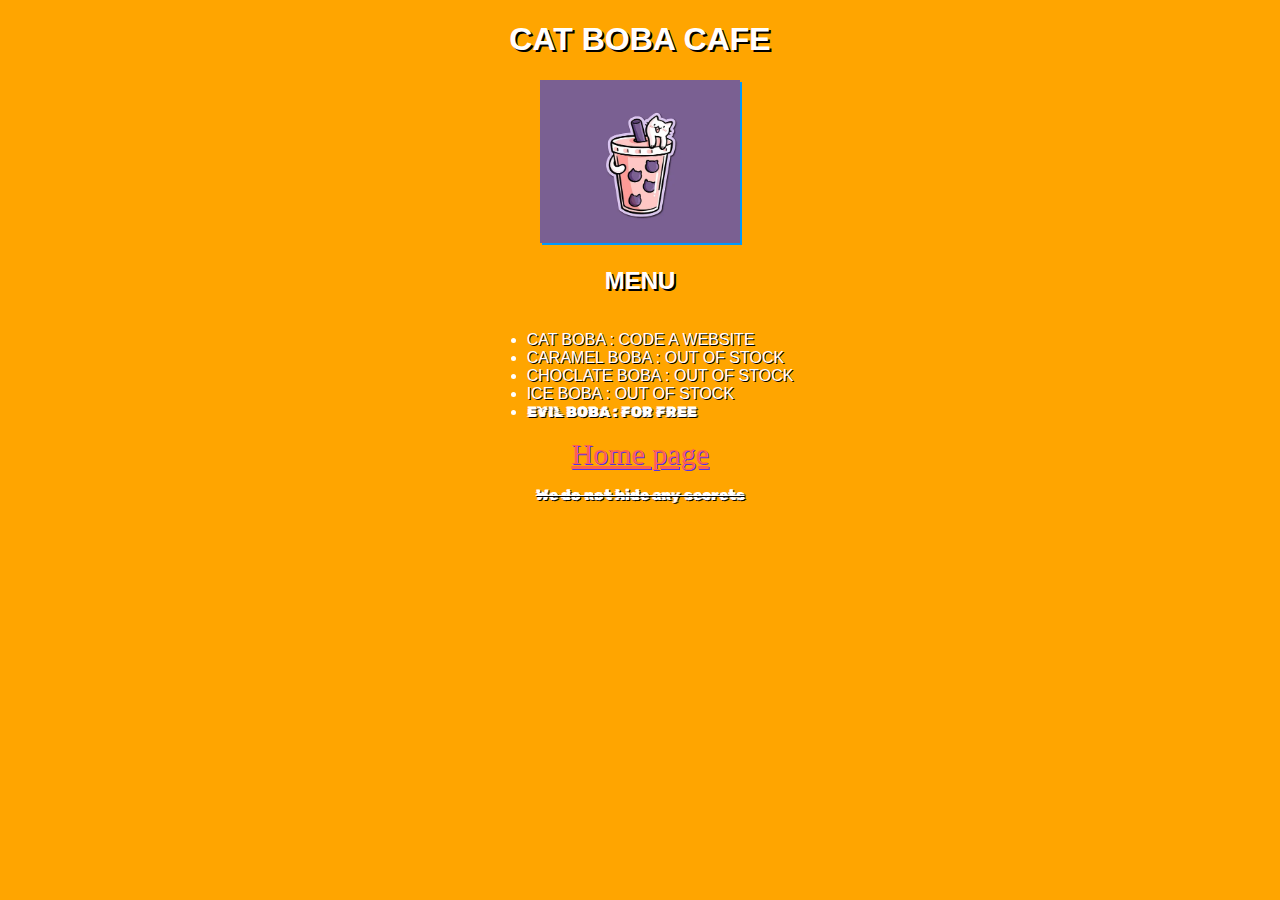
<file: menu.html>
<!DOCTYPE html>
<html>
    <head>
        <!-- Font stuff-->
        <link rel="preconnect" href="https://fonts.googleapis.com">
        <link rel="preconnect" href="https://fonts.gstatic.com" crossorigin>
        <link href="https://fonts.googleapis.com/css2?family=Rubik+Glitch&display=swap" rel="stylesheet">

        <!-- Main stuff-->
        <link rel ="stylesheet" href ="style.css">
        <link rel="icon" type = "image/x-icon" href = "media/catBobaCrop.png">
    </head>
    <body>
        <h1>Cat boba cafe</h1>
        <img width="200px" src = "media/catBoba.png">
        <h2>Menu</h2>
        <ul>
            <li>Cat Boba     : Code A Website</li>
            <li>Caramel Boba : Out Of Stock</li>
            <li>Choclate Boba : Out Of Stock</li>
            <li>Ice Boba : Out Of Stock</li>
            <li class="errorSmall">Evil Boba    : For Free</li>
        </ul> 
        <br>
        <a href ="/swirl-website/index.html">Home page</a>
        <br>
        <p class="errorSmall"><del>We do not hide any secrets</del></p>
    </body>
</html>
</file>
<file: style.css>
body{
    text-align: center;
    background: orange;
    color: white;
}
h1,h2{
    text-transform: uppercase;
    text-shadow:  2px 2px #000000;
    font-family:'Franklin Gothic Medium', 'Arial Narrow', Arial, sans-serif;
}
p{
    text-shadow:  1px 1px #000000;
    font-family:'Franklin Gothic Medium', 'Arial Narrow', Arial, sans-serif;
}
img{
    box-shadow:  2px 2px #0099ff;
}
ul{
    text-transform: uppercase;
    text-shadow:  1px 1px #000000;
    display: inline-block;
    font-family:'Franklin Gothic Medium', 'Arial Narrow', Arial, sans-serif;
}
li{
    text-align: left;
}
h1:hover,h2:hover {
  text-shadow:  4px 4px #5130e4;
}
a{
  color: Tomato;
  text-shadow:  1px 1px #5130e4;
  font-size: 30px;
}
a:hover{
  color: SlateBlue;
}
/*font stuff*/

.rubik-glitch-regular {
  font-family: "Rubik Glitch", system-ui;
  font-weight: 400;
  font-style: normal;
}
.errorLarge {
  font-family: "Rubik Glitch", system-ui;
  font-weight: 400;
  font-style: normal;
  font-size: 100px;
}
.errorMedium {
  font-family: "Rubik Glitch", system-ui;
  font-weight: 400;
  font-style: normal;
  font-size: 30px;
}
.errorSmall {
  font-family: "Rubik Glitch", system-ui;
  font-weight: 400;
  font-style: normal;
  font-size: 15px;
}

.s1 {
  text-shadow:  1px 1px #000000;
  font-family:'Franklin Gothic Medium', 'Arial Narrow', Arial, sans-serif;
}
.s2 {
  text-shadow:  1px 1px #5130e4;
  font-family:'Franklin Gothic Medium', 'Arial Narrow', Arial, sans-serif;
}
.s3 {
  text-shadow:  1px 1px #308de4;
  font-family:'Franklin Gothic Medium', 'Arial Narrow', Arial, sans-serif;
}
</file>
